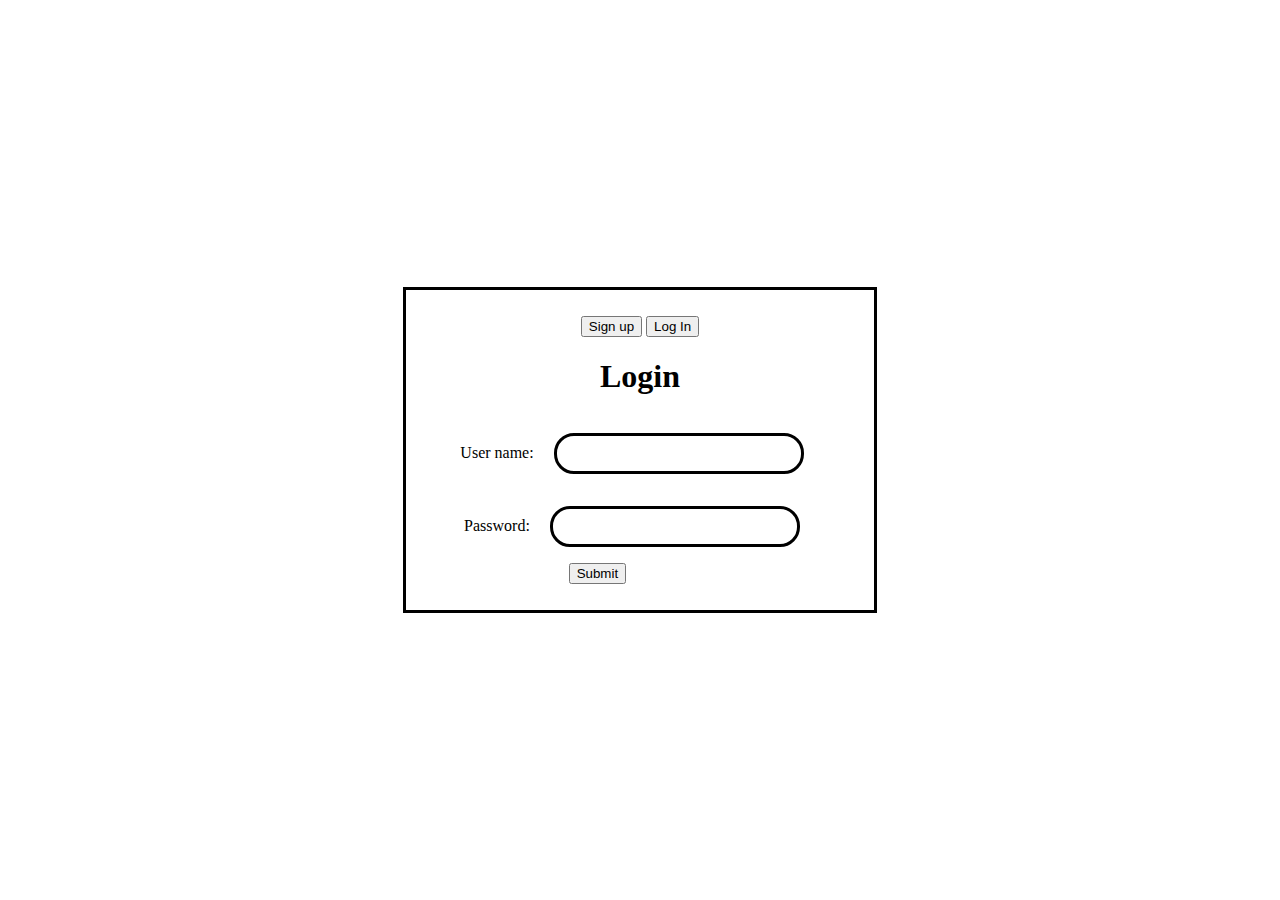
<file: TrackingWebsite/index.html>
<!DOCTYPE html>
<html lang="en">
<head>
    <meta charset="UTF-8">
    <meta name="viewport" content="width=device-width, initial-scale=1.0">
    <title>Tracking Devices</title>
    <link rel="stylesheet" href="tracking.css">
</head>
<body>
    <div id="authenContainer">
        <div class="btnField">
            <button id="signIn">Sign up</button>
            <button id="logIn">Log In</button>
            <h1 id="msg">Login</h1>
        </div>

        <form action="/register">
            <div class = "inputGroup">
                <div class="inputField">
                    <label for="userName">User name:</label>
                    <input type="text" id="fname" name="fname">
                </div>
                <div class="inputField">
                    <label for="userPass">Password:</label>
                    <input type="password" name="pwd" id="pwd">
                </div>
            </div>
            <button id="submitBtn">Submit</button>
            <button id="mainBtn" style="visibility: hidden;">Go to main</button>
        </form>
        

    </div>
</body>
<script src="tracking.js"></script>
</html>
</file>
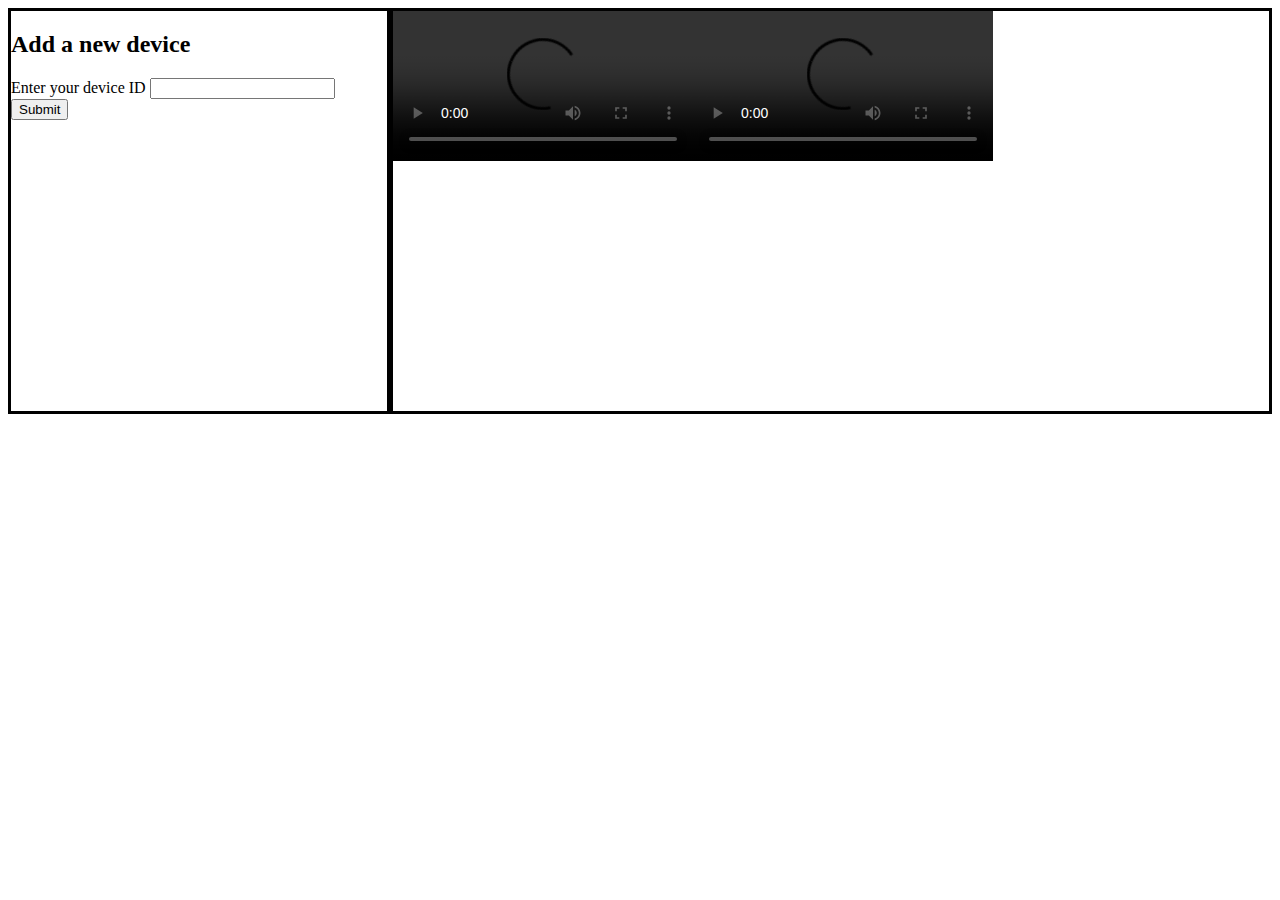
<file: TrackingWebsite/main.html>
<!DOCTYPE html>
<html lang="en">
<head>
    <meta charset="UTF-8">
    <meta name="viewport" content="width=device-width, initial-scale=1.0">
    <link rel="stylesheet" href="main.css">
    <title>Main</title>
</head>
<body>
    <div class="container">
        <div class="sourceContainer">
            <div class="addDevice">
                <h2>Add a new device</h2>
                <form onsubmit="addDevice()">
                    <label for="userDevice">Enter your device ID</label>
                    <input type="text" name="userDevice" id="userDevice">
                    <button type="submit">Submit</button>
                </form>
                
            </div>
            <div class="deviceManager">
                <table id="deviceList">
 
                </table>
            </div>
        </div>
        <div class="videoContainter">
            <table id="videoList">
                <tr>
                    <video id="test_video" controls autoplay src="rtsp://your_rtsp_stream/url"></video>
                </tr>
                <tr>
                    <video id="test_video" controls autoplay src="rtsp://your_rtsp_stream/url"></video>
                </tr>
            </table>
        </div>
    </div>
</body>

<script>

function addDevice() {
    let userDeviceId = document.getElementById("userDevice").value;
    var tableId = document.getElementById("deviceList");
    console.log(userDeviceId);
    addTable(userDeviceId, tableId);
    event.preventDefault();
}

function addTable(userDeviceId, tableId){
    var row = tableId.insertRow(0);
    var cell1 = row.insertCell(0);
    var button = document.createElement("button");
    button.textContent = userDeviceId;

    button.addEventListener("click", function() {
        addVideo(userDeviceId);
    });

    cell1.appendChild(button);
    event.preventDefault();
}

function addVideo(userDeviceId) {
    var tableId = document.getElementById("videoList");
    var row = tableId.insertRow(0);
    var cell1 = row.insertCell(0);
    var streamLink = "rtsp://34.142.229.171/" + userDeviceId;
    var video = document.createElement("video");
    video.src = streamLink;
    video.controls = true;
    video.autoplay = true;

    cell1.appendChild(video);
    console.log(streamLink);
    event.preventDefault();
}

</script>
</html>
</file>
<file: TrackingWebsite/tracking.css>
#authenContainer {
    width: 35%;
    height: 300px;
    border: solid black 0.2rem;
    position: absolute;
    top: 50%;
    left: 50%;
    transform: translate(-50%, -50%);
    padding: 10px;
    text-align: center;
}

input {
    width: 50%;
    background: transparent;
    border: solid;
    border-radius: 20px;
    outline: 0;
    padding: 10px 10px;
    margin: 1rem;
}

.btnField {
    margin-top: 1rem;
}
</file>
<file: TrackingWebsite/main.css>
.container {
    width: 100%;
    height: auto;
    display: flex;
}

.sourceContainer {
    width: 30%;
    height: 400px;
    border: solid;
    border-color: black;
}

.videoContainter {
    width: 70%;
    height: 400px;
    border: solid;
    border-color: black;
}
</file>
